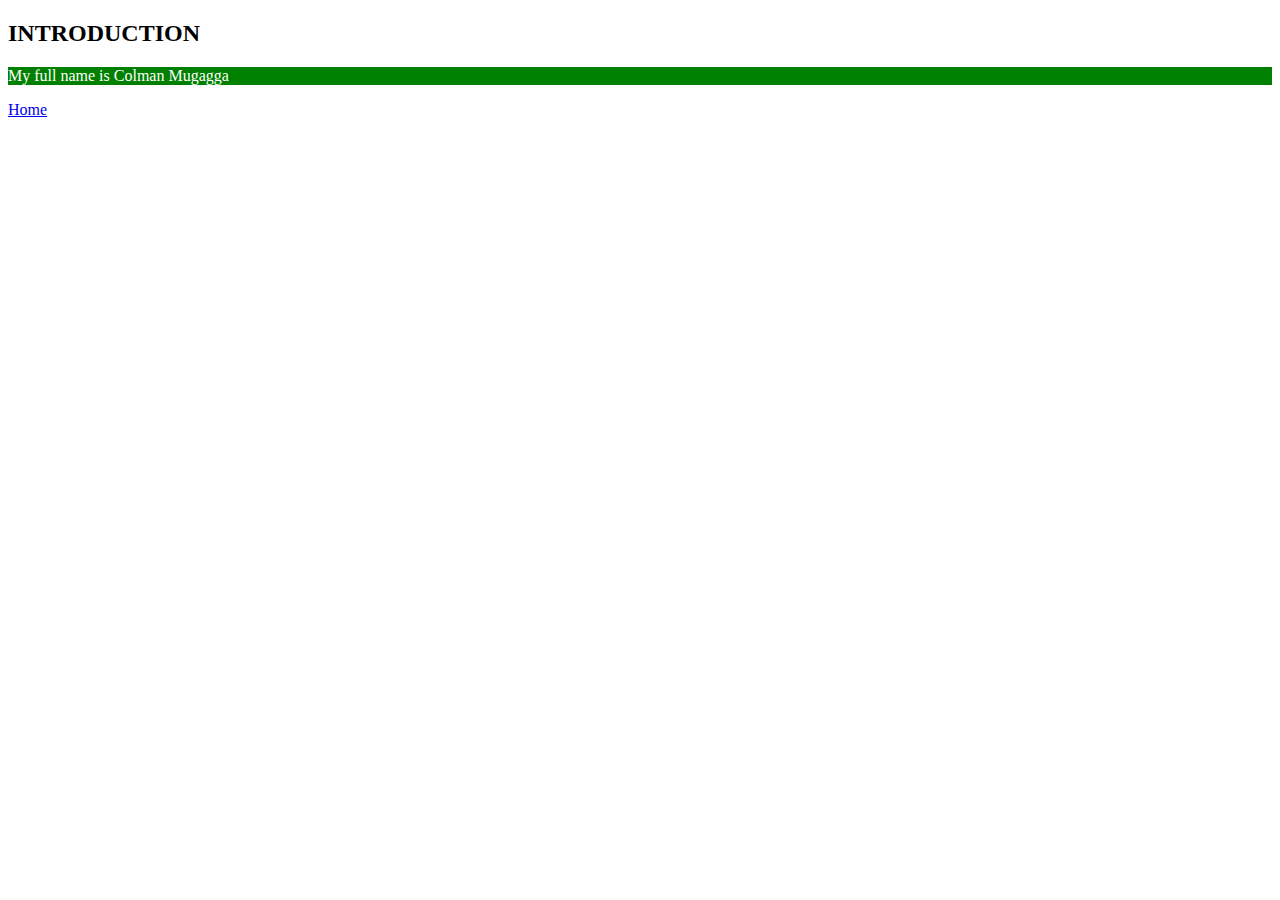
<file: images/P.7/blog.html>
<!DOCTYPE html>
<html>
    <title>Colman Mugagga's Blog</title>
<body>
    <style>
	     .myintroduction{
		     background-color: green;
			 color: white;
		 {	
    </style>	
		 
	<h2>INTRODUCTION</h2>	
	<div class="myintroduction">
	     <p>My full name is Colman Mugagga</p>
	     </div>
	</body>
	</html>
	<a href=http://mstjuniorschool.ac.ug">Home</a>
</file>
